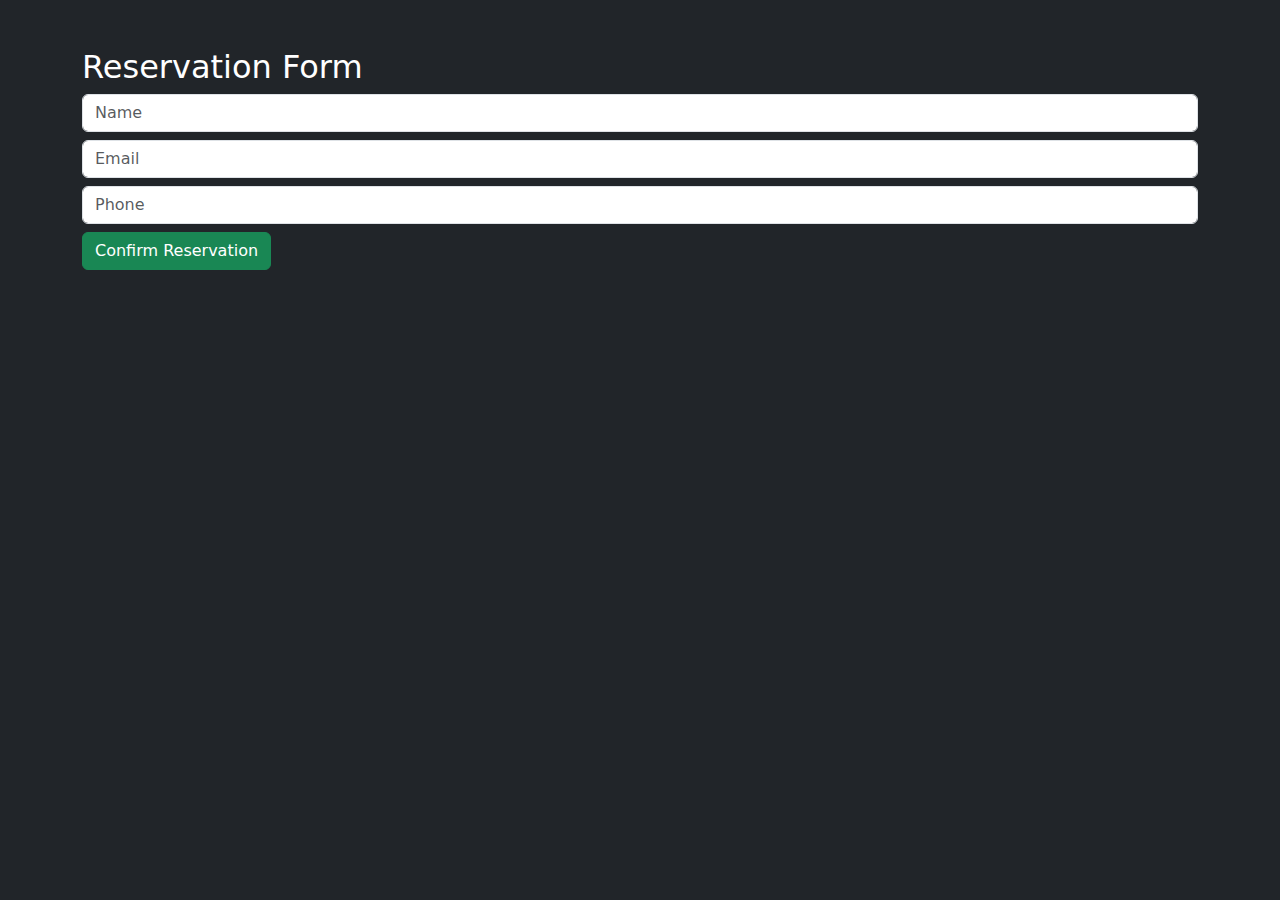
<file: admin.html>
<!DOCTYPE html>
<html>
<head>
<title>Reservation Panel</title>
<link href="https://cdn.jsdelivr.net/npm/bootstrap@5.3.2/dist/css/bootstrap.min.css" rel="stylesheet">
</head>
<body class="bg-dark text-white">

<div class="container py-5">
<h2>Reservation Form</h2>
<input id="name" class="form-control mb-2" placeholder="Name">
<input id="email" class="form-control mb-2" placeholder="Email">
<input id="phone" class="form-control mb-2" placeholder="Phone">
<button onclick="confirm()" class="btn btn-success">Confirm Reservation</button>
</div>

<script src="js/email.js"></script>
</body>
</html>
</file>
